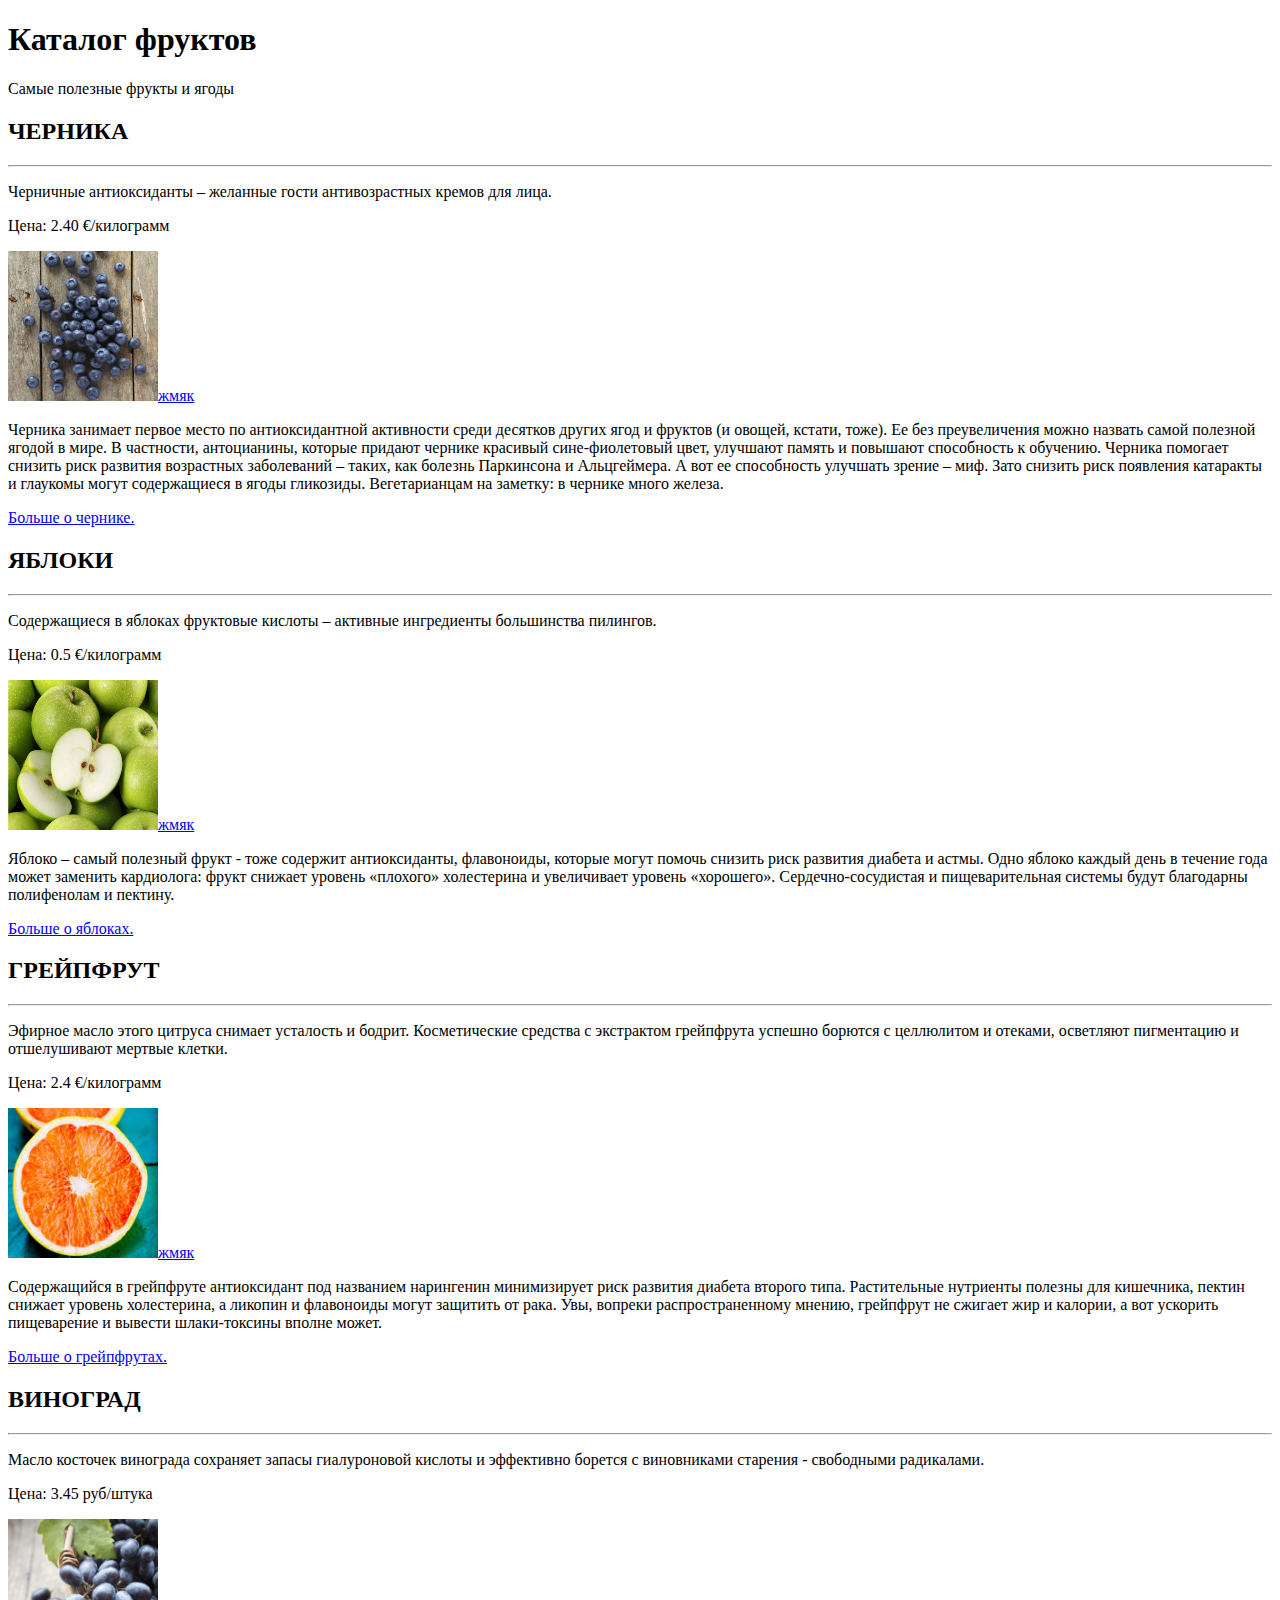
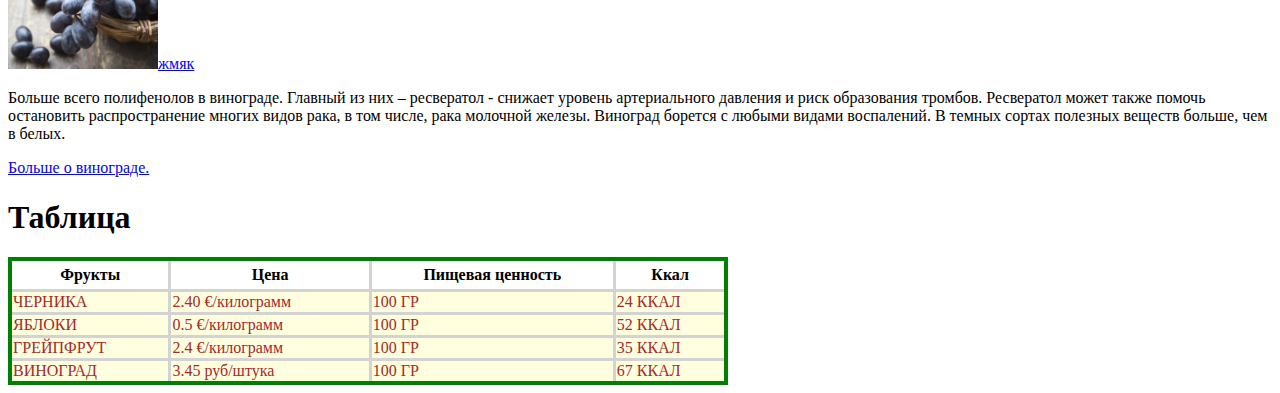
<file: Homework_1/index1.html>
<!DOCTYPE html>
<html lang="eng">
	<head>
		<meta charset="utf-8">
		<meta name="description" content="краткое описание">
		<title>Catalog</title>
		<link rel="stylesheet" type="text/css" href="main.css">
	</head>
	<body>
		<header>
			<h1>Каталог фруктов</h1>
		</header>
		<main>
			<p>Самые полезные фрукты и ягоды</p>
				<h2>ЧЕРНИКА</h2><hr>
					<p>Черничные антиоксиданты – желанные гости антивозрастных кремов для лица.</p>
					<p>Цена: 2.40 €/килограмм</p>
					<p><a href="https://minsk.flagma.by/chernika-malina-brusnika-klyukva-o2061943.html"><img src="blueberries.jpeg" alt="Черника">жмяк</a></p>
					<p>Черника занимает первое место по антиоксидантной активности среди десятков других ягод и фруктов (и овощей, кстати, тоже). Ее без преувеличения можно назвать самой полезной ягодой в мире. В частности, антоцианины, которые придают чернике красивый сине-фиолетовый цвет, улучшают память и повышают способность к обучению. Черника помогает снизить риск развития возрастных заболеваний – таких, как болезнь Паркинсона и Альцгеймера. А вот ее способность улучшать зрение – миф. Зато снизить риск появления катаракты и глаукомы могут содержащиеся в ягоды гликозиды. Вегетарианцам на заметку: в чернике много железа.</p>
					<p><a href="https://ru.wikipedia.org/wiki/%D0%A7%D0%B5%D1%80%D0%BD%D0%B8%D0%BA%D0%B0"> Больше о чернике.</a></p>
				<h2>ЯБЛОКИ</h2><hr>
					<p>Содержащиеся в яблоках фруктовые кислоты – активные ингредиенты большинства пилингов.</p>
					<p>Цена: 0.5 €/килограмм </p>
					<p><a href="https://minsk.flagma.by/yabloka-optom-kfh-o1960540.html"><img src="apple.jpeg" alt="Яблоки">жмяк</a></p>
					<p>Яблоко – самый полезный фрукт - тоже содержит антиоксиданты, флавоноиды, которые могут помочь снизить риск развития диабета и астмы. Одно яблоко каждый день в течение года может заменить кардиолога: фрукт снижает уровень «плохого» холестерина и увеличивает уровень «хорошего». Сердечно-сосудистая и пищеварительная системы будут благодарны полифенолам и пектину.</p>
					<p><a href="https://ru.wikipedia.org/wiki/%D0%AF%D0%B1%D0%BB%D0%BE%D0%BA%D0%BE">Больше о яблоках.</a></p>
				<h2>ГРЕЙПФРУТ</h2><hr>
					<p>Эфирное масло этого цитруса снимает усталость и бодрит. Косметические средства с экстрактом грейпфрута успешно борются с целлюлитом и отеками, осветляют пигментацию и отшелушивают мертвые клетки.</p>
					<p>Цена: 2.4 €/килограмм </p>
					<p><a href="https://e-dostavka.by/catalog/2148_70977.html"><img src="grapefruit.jpeg" alt="Грейпфрут">жмяк</a></p>
					<p>Содержащийся в грейпфруте антиоксидант под названием нарингенин минимизирует риск развития диабета второго типа. Растительные нутриенты полезны для кишечника, пектин снижает уровень холестерина, а ликопин и флавоноиды могут защитить от рака. Увы, вопреки распространенному мнению, грейпфрут не сжигает жир и калории, а вот ускорить пищеварение и вывести шлаки-токсины вполне может.</p>
					<p><a href="https://ru.wikipedia.org/wiki/%D0%93%D1%80%D0%B5%D0%B9%D0%BF%D1%84%D1%80%D1%83%D1%82">Больше о грейпфрутах.</a></p>
				<h2>ВИНОГРАД</h2><hr>
					<p>Масло косточек винограда сохраняет запасы гиалуроновой кислоты и эффективно борется с виновниками старения - свободными радикалами.</p>
					<p>Цена: 3.45 руб/штука </p>
					<p><a href="https://minsk.flagma.by/vinograd-o2317478.html"><img src="grapes.jpeg" alt="Виноград">жмяк</a></p>
					<p>Больше всего полифенолов в винограде. Главный из них – ресвератол - снижает уровень артериального давления и риск образования тромбов. Ресвератол может также помочь остановить распространение многих видов рака, в том числе, рака молочной железы. Виноград борется с любыми видами воспалений. В темных сортах полезных веществ больше, чем в белых.</p>
					<p><a href="https://ru.wikipedia.org/wiki/%D0%92%D0%B8%D0%BD%D0%BE%D0%B3%D1%80%D0%B0%D0%B4_(%D1%8F%D0%B3%D0%BE%D0%B4%D0%B0)">Больше о винограде.</a></p>
		</main>
		<footer>
			<h1>Таблица</h1>
			<table>
				<tr>
					<th>Фрукты</th>
					<th>Цена</th>
					<th>Пищевая ценность</th>
					<th>Ккал</th>
				</tr>
				<tr>
					<td>ЧЕРНИКА</td>
					<td>2.40 €/килограмм</td>
					<td>100 ГР</td>
					<td>24 ККАЛ</td>
				</tr>
				<tr>
					<td>ЯБЛОКИ</td>
					<td>0.5 €/килограмм</td>
					<td>100 ГР</td>
					<td>52 ККАЛ</td>
				</tr>
				<tr>
					<td>ГРЕЙПФРУТ</td>
					<td>2.4 €/килограмм</td>
					<td>100 ГР</td>
					<td>35 ККАЛ</td>
				</tr>
				<tr>
					<td>ВИНОГРАД</td>
					<td>3.45 руб/штука</td>
					<td>100 ГР</td>
					<td>67 ККАЛ</td>
				</tr>	

			</table>
		</footer>
	</body>
</html>
</file>
<file: Homework_1/main.css>
table {
	width: 57%;
  border: 4px solid green;
  border-collapse: collapse;
}



td {
  border: 3px solid lightgray;
  color: brown;
  background-color: lightyellow;\
}

th {
  
  padding: 5px;
  border: 3px solid lightgray;

}

img{

	width: 150px;
	height: 150px;

}

a{

	color: blue;
}
</file>
